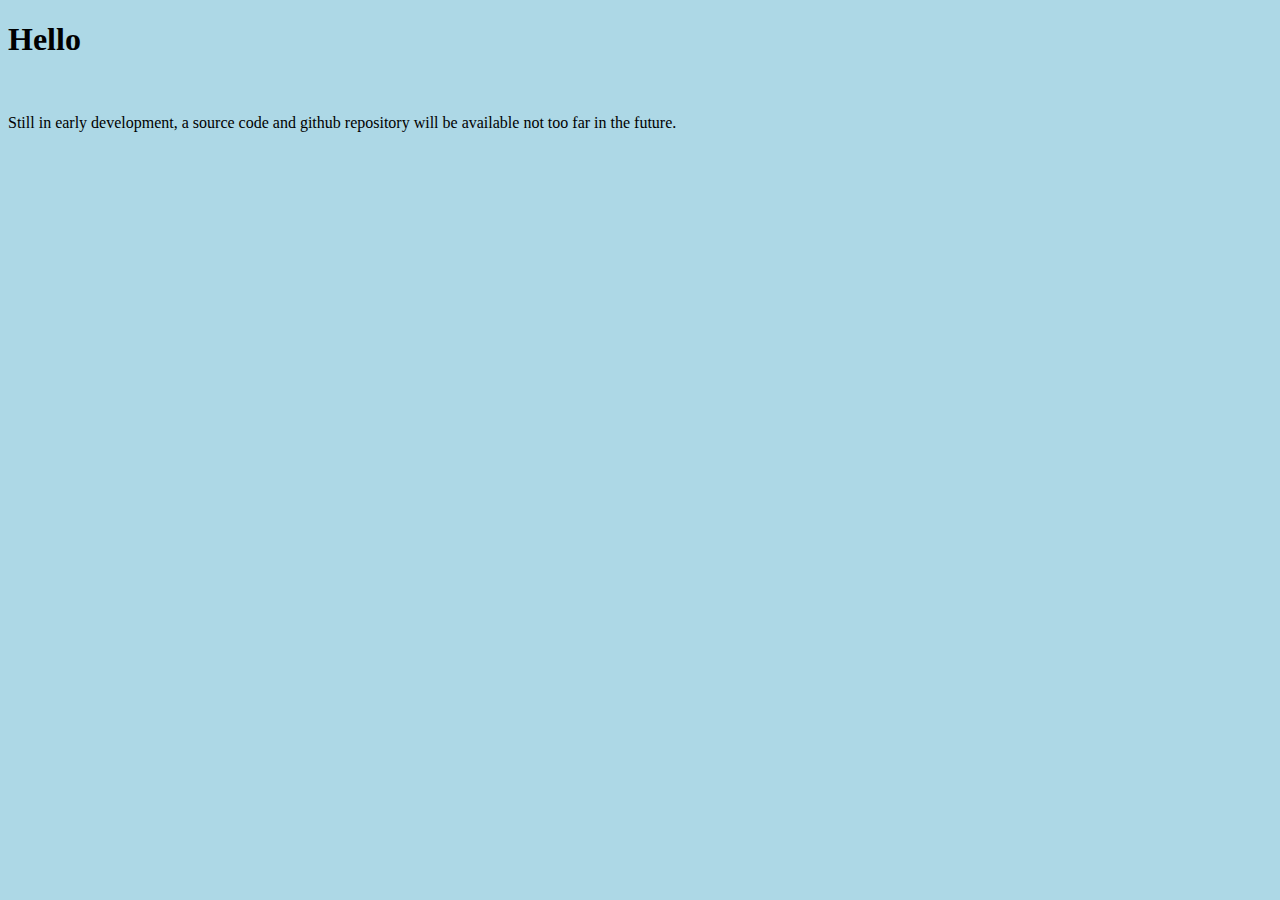
<file: indevpage.html>
<!--HTML BOILERPLATE TEMPLATE-->
<!DOCTYPE html>
 
<html>
    <head>
        <meta charset="utf-8">
        <title></title>
    </head>
    <body style = "background-color: lightblue;">
 
        <h1>Hello</h1>

        <br>

        <p>Still in early development, a source code and github repository will be available not too far in the future.</p>
 
    </body>
</html>
</file>
